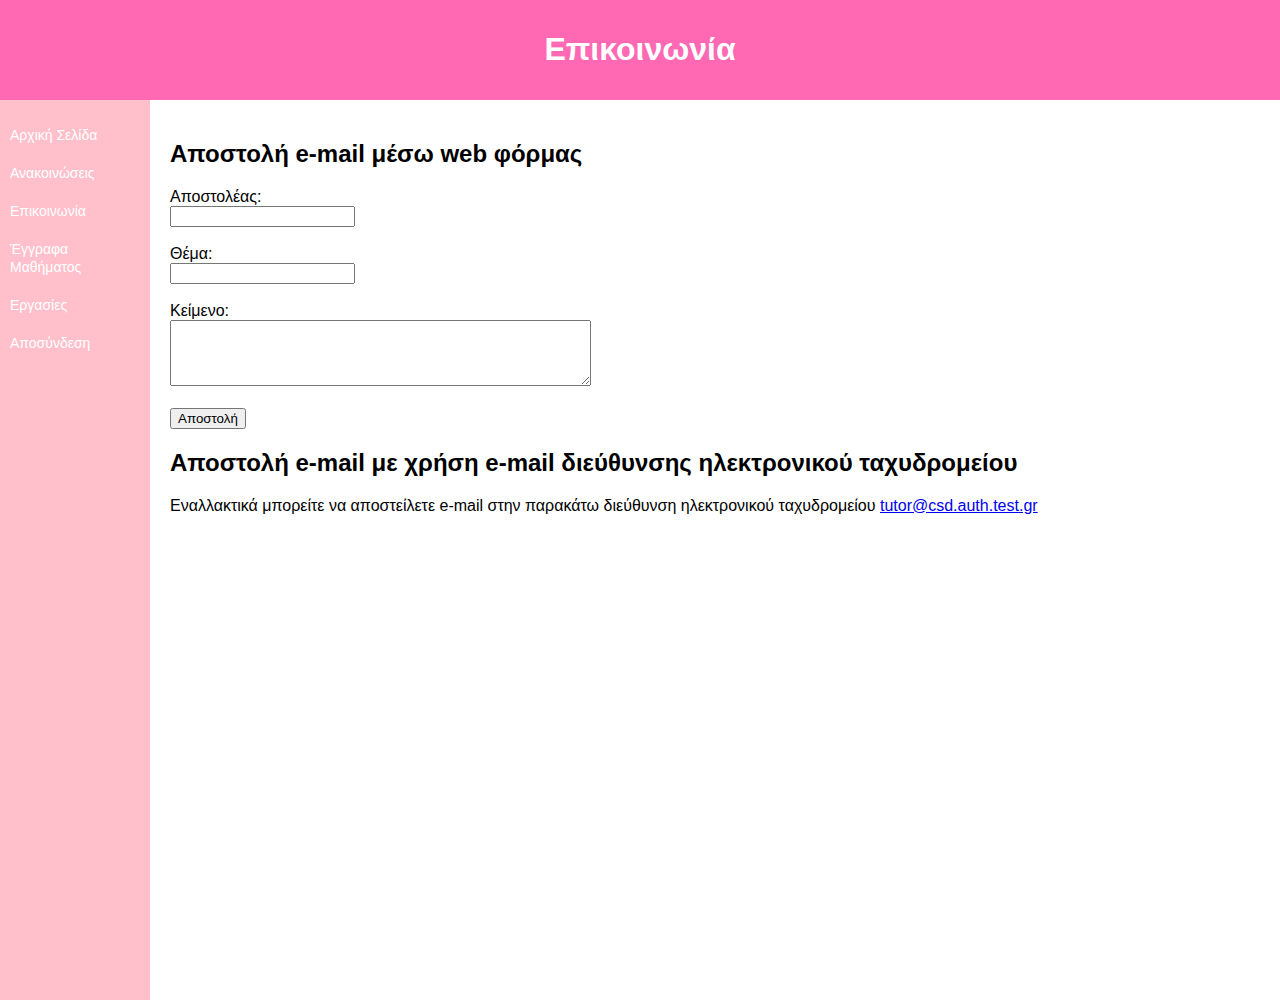
<file: communication.html>
﻿<!DOCTYPE html>
<html lang="en">
<head>
    <meta charset="UTF-8">
    <title>Επικοινωνία PythonPawPals</title>
    <link rel="stylesheet" href="styles.css">
</head>
<body>
    <header>
        <h1>Επικοινωνία</h1>
    </header>
    <main>
        <nav>
            <ul>
                <li><a href="index.html">Αρχική Σελίδα</a></li>
                <li><a href="announcement.php">Ανακοινώσεις</a></li>
                <li><a href="communication.html">Επικοινωνία</a></li>
                <li><a href="documents.php">Έγγραφα Μαθήματος</a></li>
                <li><a href="homework.php">Εργασίες</a></li>
                <li><a href="login.html">Αποσύνδεση</a></li>
            </ul>
        </nav>
        <div class="content">
            <h2>Αποστολή e-mail μέσω web φόρμας</h2>
            <form action="send_email.php" method="post">
                <label for="sender">Αποστολέας:</label><br>
                <input type="email" id="sender" name="sender"><br><br>

                <label for="subject">Θέμα:</label><br>
                <input type="text" id="subject" name="subject"><br><br>

                <label for="message">Κείμενο:</label><br>
                <textarea id="message" name="message" rows="4" cols="50"></textarea><br><br>

                <input type="submit" value="Αποστολή">
            </form>
            <h2>Αποστολή e-mail με χρήση e-mail διεύθυνσης ηλεκτρονικού ταχυδρομείου</h2> 
            <p> Εναλλακτικά μπορείτε να αποστείλετε e-mail στην παρακάτω διεύθυνση ηλεκτρονικού ταχυδρομείου
            <a href="mailto:tutor@csd.auth.test.gr">tutor@csd.auth.test.gr</a></p>
        </div>
    </main>
</body>
</html>
</file>
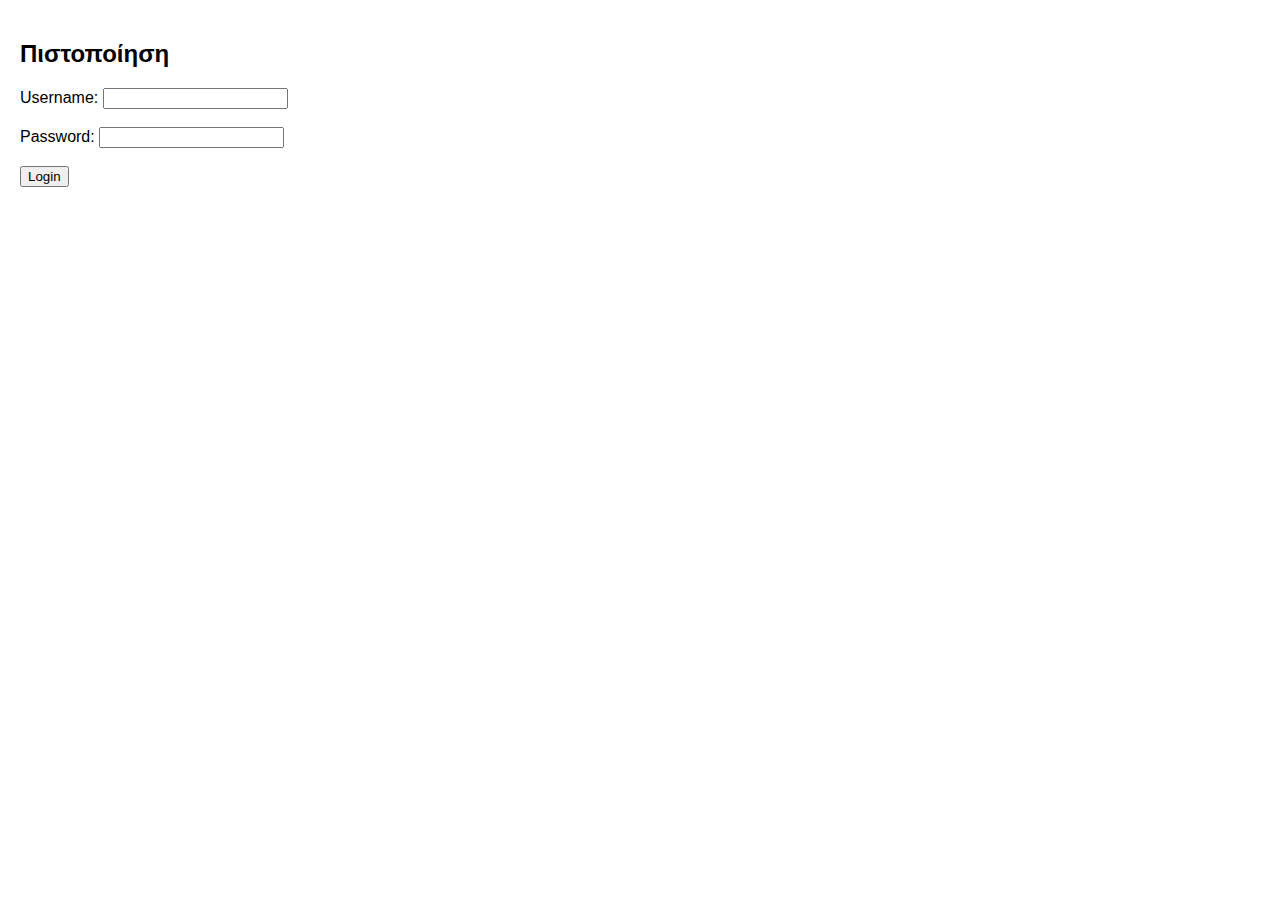
<file: login.html>
﻿<!DOCTYPE html>
<html lang="en">
<head>
    <meta charset="UTF-8">
    <title>Login</title>
    <link rel="stylesheet" href="styles.css">
</head>
<body>
    <div class="content">
    <h2>Πιστοποίηση</h2>
    <form action="login.php" method="post">
        <label for="username">Username:</label>
        <input type="text" id="username" name="username" required><br><br>
        
        <label for="password">Password:</label>
        <input type="password" id="password" name="password" required><br><br>
        
        <input type="submit" value="Login">
    </form>
</div>
</body>
</html>
</file>
<file: styles.css>
body {
    margin: 0;
    padding: 0;
    font-family: Arial, sans-serif;
}

header {
    background-color: #ff69b4;
    color: #fff;
    padding: 10px;
    text-align: center;
}

main {
    display: flex;
}

nav {
    background-color: #ffc0cb; 
    min-height: 100vh; 
    width: 150px;
    min-width: 150px;
   
}

nav ul {
    list-style: none;
    padding: 0;
}

nav ul li {
    padding: 10px;
}

nav ul li a {
    text-decoration: none;
    color: white;
    font-size: 14px;
}

.content {
    padding: 20px;
}


.announcement-info {
    padding-left: 50px; 
}

.small-link {
    font-size: 15px;
    margin-right: 5px;
}

.objectives-list {
    padding-left: 50px;
}

.objectives-list li {
    margin-left: 50px;
}
</file>
